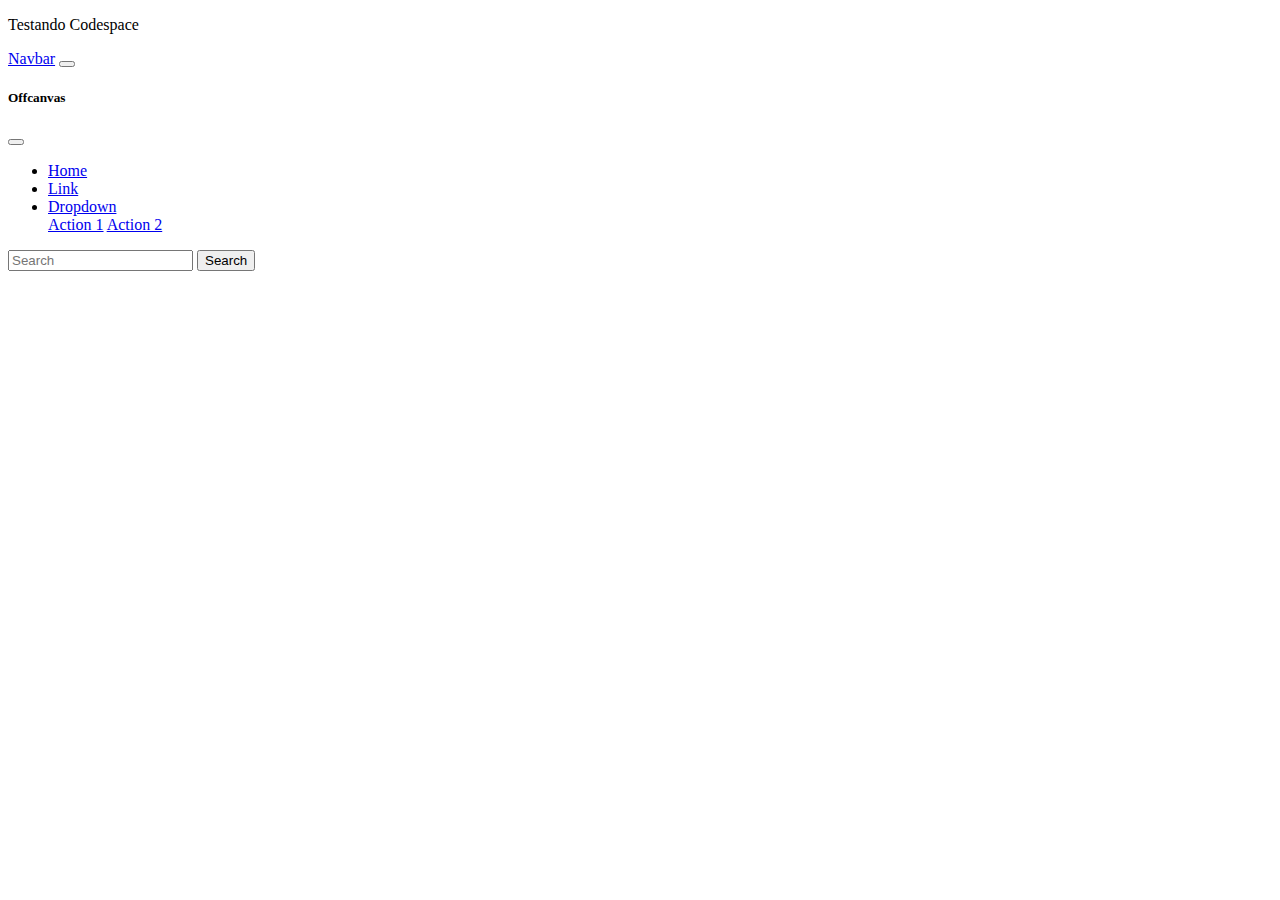
<file: index.html>
<!doctype html>
<html lang="en">

<head>
  <title>Title</title>
  <!-- Required meta tags -->
  <meta charset="utf-8">
  <meta name="viewport" content="width=device-width, initial-scale=1, shrink-to-fit=no">

  <!-- Bootstrap CSS v5.2.1 -->
  <link href="https://cdn.jsdelivr.net/npm/bootstrap@5.2.1/dist/css/bootstrap.min.css" rel="stylesheet"
    integrity="sha384-iYQeCzEYFbKjA/T2uDLTpkwGzCiq6soy8tYaI1GyVh/UjpbCx/TYkiZhlZB6+fzT" crossorigin="anonymous">

</head>

<body>
  <header>
    <p>Testando Codespace</p>
  </header>
  <main>
<nav class="navbar navbar-light bg-light fixed-top">
  <div class="container-fluid">
    <a class="navbar-brand" href="#">Navbar</a>
    <button class="navbar-toggler" type="button" data-bs-toggle="offcanvas" data-bs-target="#offcanvasNavbar"
      aria-controls="offcanvasNavbar">
      <span class="navbar-toggler-icon"></span>
    </button>
    <div class="offcanvas offcanvas-end" tabindex="-1" id="offcanvasNavbar"
      aria-labelledby="offcanvasNavbarLabel">
      <div class="offcanvas-header">
        <h5 class="offcanvas-title" id="offcanvasNavbarLabel">Offcanvas</h5>
        <button type="button" class="btn-close text-reset" data-bs-dismiss="offcanvas" aria-label="Close"></button>
      </div>
      <div class="offcanvas-body">
        <ul class="navbar-nav justify-content-end flex-grow-1 pe-3">
          <li class="nav-item">
            <a class="nav-link active" aria-current="page" href="#">Home</a>
          </li>
          <li class="nav-item">
            <a class="nav-link" href="#">Link</a>
          </li>
          <li class="nav-item dropdown">
            <a class="nav-link dropdown-toggle" href="#" id="dropdownId" data-bs-toggle="dropdown"
              aria-haspopup="true" aria-expanded="false">Dropdown</a>
            <div class="dropdown-menu" aria-labelledby="dropdownId">
              <a class="dropdown-item" href="#">Action 1</a>
              <a class="dropdown-item" href="#">Action 2</a>
            </div>
          </li>
        </ul>
        <form class="d-flex">
          <input class="form-control me-2" type="search" placeholder="Search" aria-label="Search">
          <button class="btn btn-outline-success" type="submit">Search</button>
        </form>
      </div>
    </div>
  </div>
</nav>
  </main>
  <footer>
    <!-- place footer here -->
  </footer>
  <!-- Bootstrap JavaScript Libraries -->
  <script src="https://cdn.jsdelivr.net/npm/@popperjs/core@2.11.6/dist/umd/popper.min.js"
    integrity="sha384-oBqDVmMz9ATKxIep9tiCxS/Z9fNfEXiDAYTujMAeBAsjFuCZSmKbSSUnQlmh/jp3" crossorigin="anonymous">
    </script>

  <script src="https://cdn.jsdelivr.net/npm/bootstrap@5.2.1/dist/js/bootstrap.min.js"
    integrity="sha384-7VPbUDkoPSGFnVtYi0QogXtr74QeVeeIs99Qfg5YCF+TidwNdjvaKZX19NZ/e6oz" crossorigin="anonymous">
    </script>
</body>

</html>
</file>
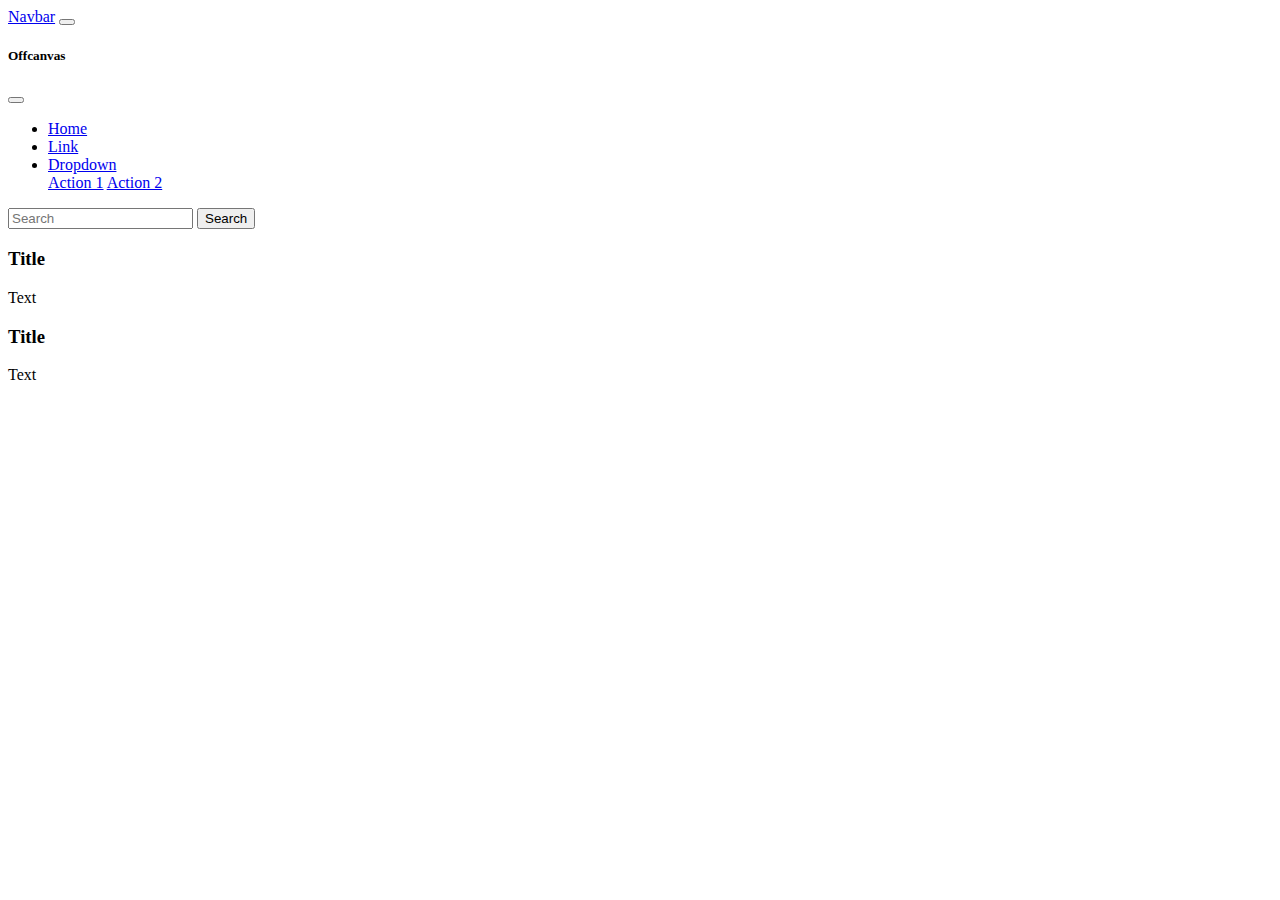
<file: html/home.html>
<!doctype html>
<html lang="en">

<head>
    <title>Title</title>
    <!-- Required meta tags -->
    <meta charset="utf-8">
    <meta name="viewport" content="width=device-width, initial-scale=1, shrink-to-fit=no">

    <!-- Bootstrap CSS v5.2.0-beta1 -->
    <link rel="stylesheet" href="https://cdn.jsdelivr.net/npm/bootstrap@5.2.0/dist/css/bootstrap.min.css"
        integrity="sha384-gH2yIJqKdNHPEq0n4Mqa/HGKIhSkIHeL5AyhkYV8i59U5AR6csBvApHHNl/vI1Bx" crossorigin="anonymous">

</head>

<body>
    <div class="container">
    <header>
        <nav class="navbar navbar-light bg-light fixed-top">
            <div class="container-fluid">
                <a class="navbar-brand" href="#">Navbar</a>
                <button class="navbar-toggler" type="button" data-bs-toggle="offcanvas"
                    data-bs-target="#offcanvasNavbar" aria-controls="offcanvasNavbar">
                    <span class="navbar-toggler-icon"></span>
                </button>
                <div class="offcanvas offcanvas-end" tabindex="-1" id="offcanvasNavbar"
                    aria-labelledby="offcanvasNavbarLabel">
                    <div class="offcanvas-header">
                        <h5 class="offcanvas-title" id="offcanvasNavbarLabel">Offcanvas</h5>
                        <button type="button" class="btn-close text-reset" data-bs-dismiss="offcanvas"
                            aria-label="Close"></button>
                    </div>
                    <div class="offcanvas-body">
                        <ul class="navbar-nav justify-content-end flex-grow-1 pe-3">
                            <li class="nav-item">
                                <a class="nav-link active" aria-current="page" href="#">Home</a>
                            </li>
                            <li class="nav-item">
                                <a class="nav-link" href="#">Link</a>
                            </li>
                            <li class="nav-item dropdown">
                                <a class="nav-link dropdown-toggle" href="#" id="dropdownId" data-bs-toggle="dropdown"
                                    aria-haspopup="true" aria-expanded="false">Dropdown</a>
                                <div class="dropdown-menu" aria-labelledby="dropdownId">
                                    <a class="dropdown-item" href="#">Action 1</a>
                                    <a class="dropdown-item" href="#">Action 2</a>
                                </div>
                            </li>
                        </ul>
                        <form class="d-flex">
                            <input class="form-control me-2" type="search" placeholder="Search" aria-label="Search">
                            <button class="btn btn-outline-success" type="submit">Search</button>
                        </form>
                    </div>
                </div>
            </div>
        </nav>
    </header>
    <main>
        <div class="row">
            <div class="col-4">
                <div class="card">
                    <div class="card-body">
                        <h3 class="card-title">Title</h3>
                        <p class="card-text">Text</p>
                    </div>
                </div>
            </div>
            <div class="col-4">
                <div class="card">
                    <div class="card-body">
                        <h3 class="card-title">Title</h3>
                        <p class="card-text">Text</p>
                    </div>
                </div>
            </div>
        </div>
    </main>
    <footer>
        <!-- place footer here -->
    </footer>
</div>
    <!-- Bootstrap JavaScript Libraries -->
    <script src="https://cdn.jsdelivr.net/npm/@popperjs/core@2.11.5/dist/umd/popper.min.js"
        integrity="sha384-Xe+8cL9oJa6tN/veChSP7q+mnSPaj5Bcu9mPX5F5xIGE0DVittaqT5lorf0EI7Vk" crossorigin="anonymous">
        </script>

    <script src="https://cdn.jsdelivr.net/npm/bootstrap@5.2.0/dist/js/bootstrap.min.js"
        integrity="sha384-ODmDIVzN+pFdexxHEHFBQH3/9/vQ9uori45z4JjnFsRydbmQbmL5t1tQ0culUzyK" crossorigin="anonymous">
        </script>
</body>

</html>
</file>
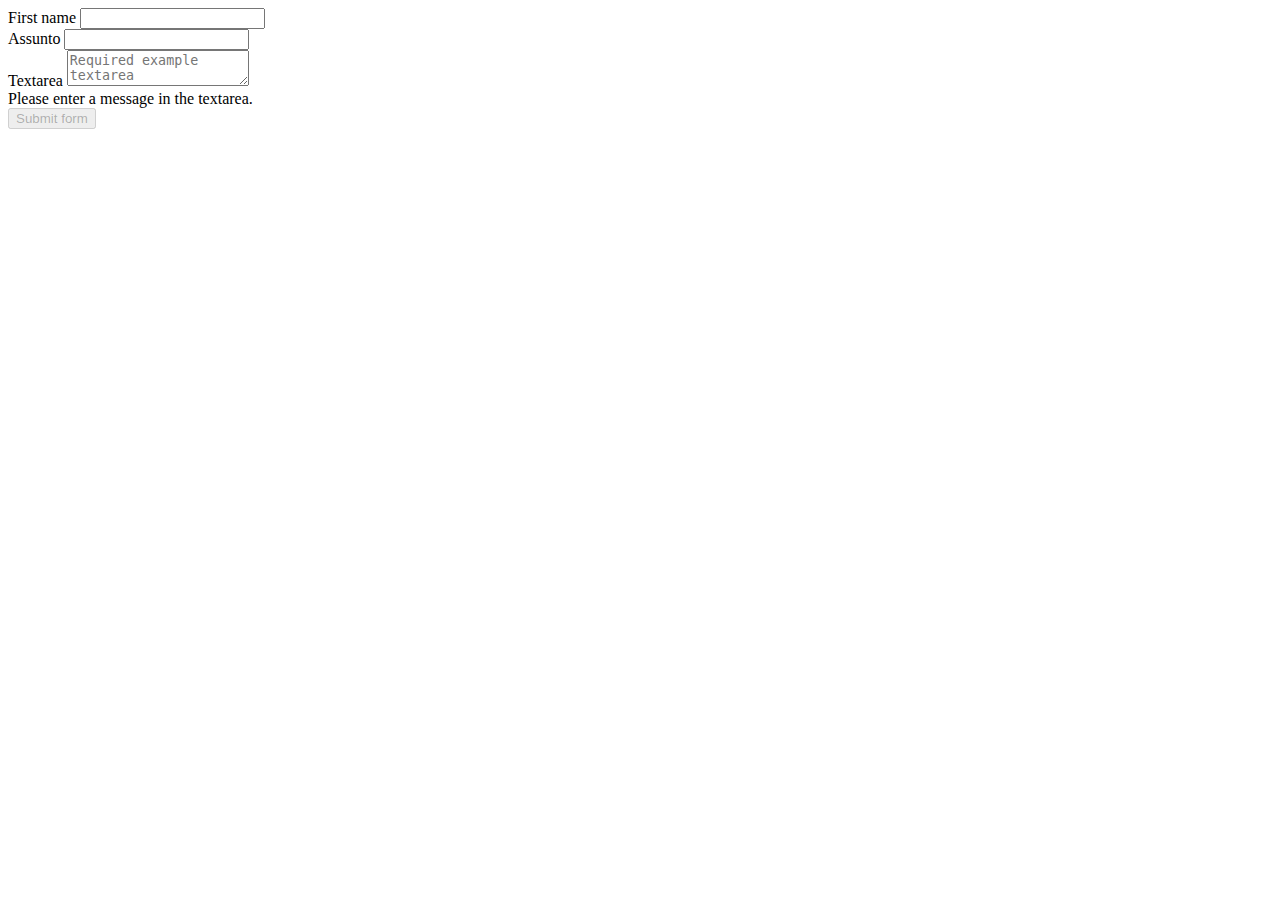
<file: old/form.html>
<!doctype html>
<html lang="en">

<head>
    <title>Title</title>
    <!-- Required meta tags -->
    <meta charset="utf-8">
    <meta name="viewport" content="width=device-width, initial-scale=1, shrink-to-fit=no">

    <!-- Bootstrap CSS v5.2.0-beta1 -->
    <link rel="stylesheet" href="https://cdn.jsdelivr.net/npm/bootstrap@5.2.0/dist/css/bootstrap.min.css"
        integrity="sha384-gH2yIJqKdNHPEq0n4Mqa/HGKIhSkIHeL5AyhkYV8i59U5AR6csBvApHHNl/vI1Bx" crossorigin="anonymous">

</head>

<body>
    <header>
        <!-- place navbar here -->
    </header>
    <div class="container">
        <main>
            <form class="was-validated">
                <div class="col-md-12">
                    <label for="validationCustom01" class="form-label">First name</label>
                    <input type="text" class="form-control" id="validationCustom01" required>
                </div>
                <div class="col-md-12">
                    <label for="validationCustom01" class="form-label">Assunto</label>
                    <input type="text" class="form-control" id="validationCustom01" required>
                </div>
                <div class="mb-3">
                    <label for="validationTextarea" class="form-label">Textarea</label>
                    <textarea class="form-control" id="validationTextarea" placeholder="Required example textarea"
                        required></textarea>
                    <div class="invalid-feedback">
                        Please enter a message in the textarea.
                    </div>
                </div>

                <div class="mb-3">
                    <button class="btn btn-primary" type="submit" disabled>Submit form</button>
                </div>
            </form>
        </main>
    </div>
    <footer>
        <!-- place footer here -->
    </footer>
    <!-- Bootstrap JavaScript Libraries -->
    <script src="https://cdn.jsdelivr.net/npm/@popperjs/core@2.11.5/dist/umd/popper.min.js"
        integrity="sha384-Xe+8cL9oJa6tN/veChSP7q+mnSPaj5Bcu9mPX5F5xIGE0DVittaqT5lorf0EI7Vk" crossorigin="anonymous">
        </script>

    <script src="https://cdn.jsdelivr.net/npm/bootstrap@5.2.0/dist/js/bootstrap.min.js"
        integrity="sha384-ODmDIVzN+pFdexxHEHFBQH3/9/vQ9uori45z4JjnFsRydbmQbmL5t1tQ0culUzyK" crossorigin="anonymous">
        </script>
</body>

</html>
</file>
